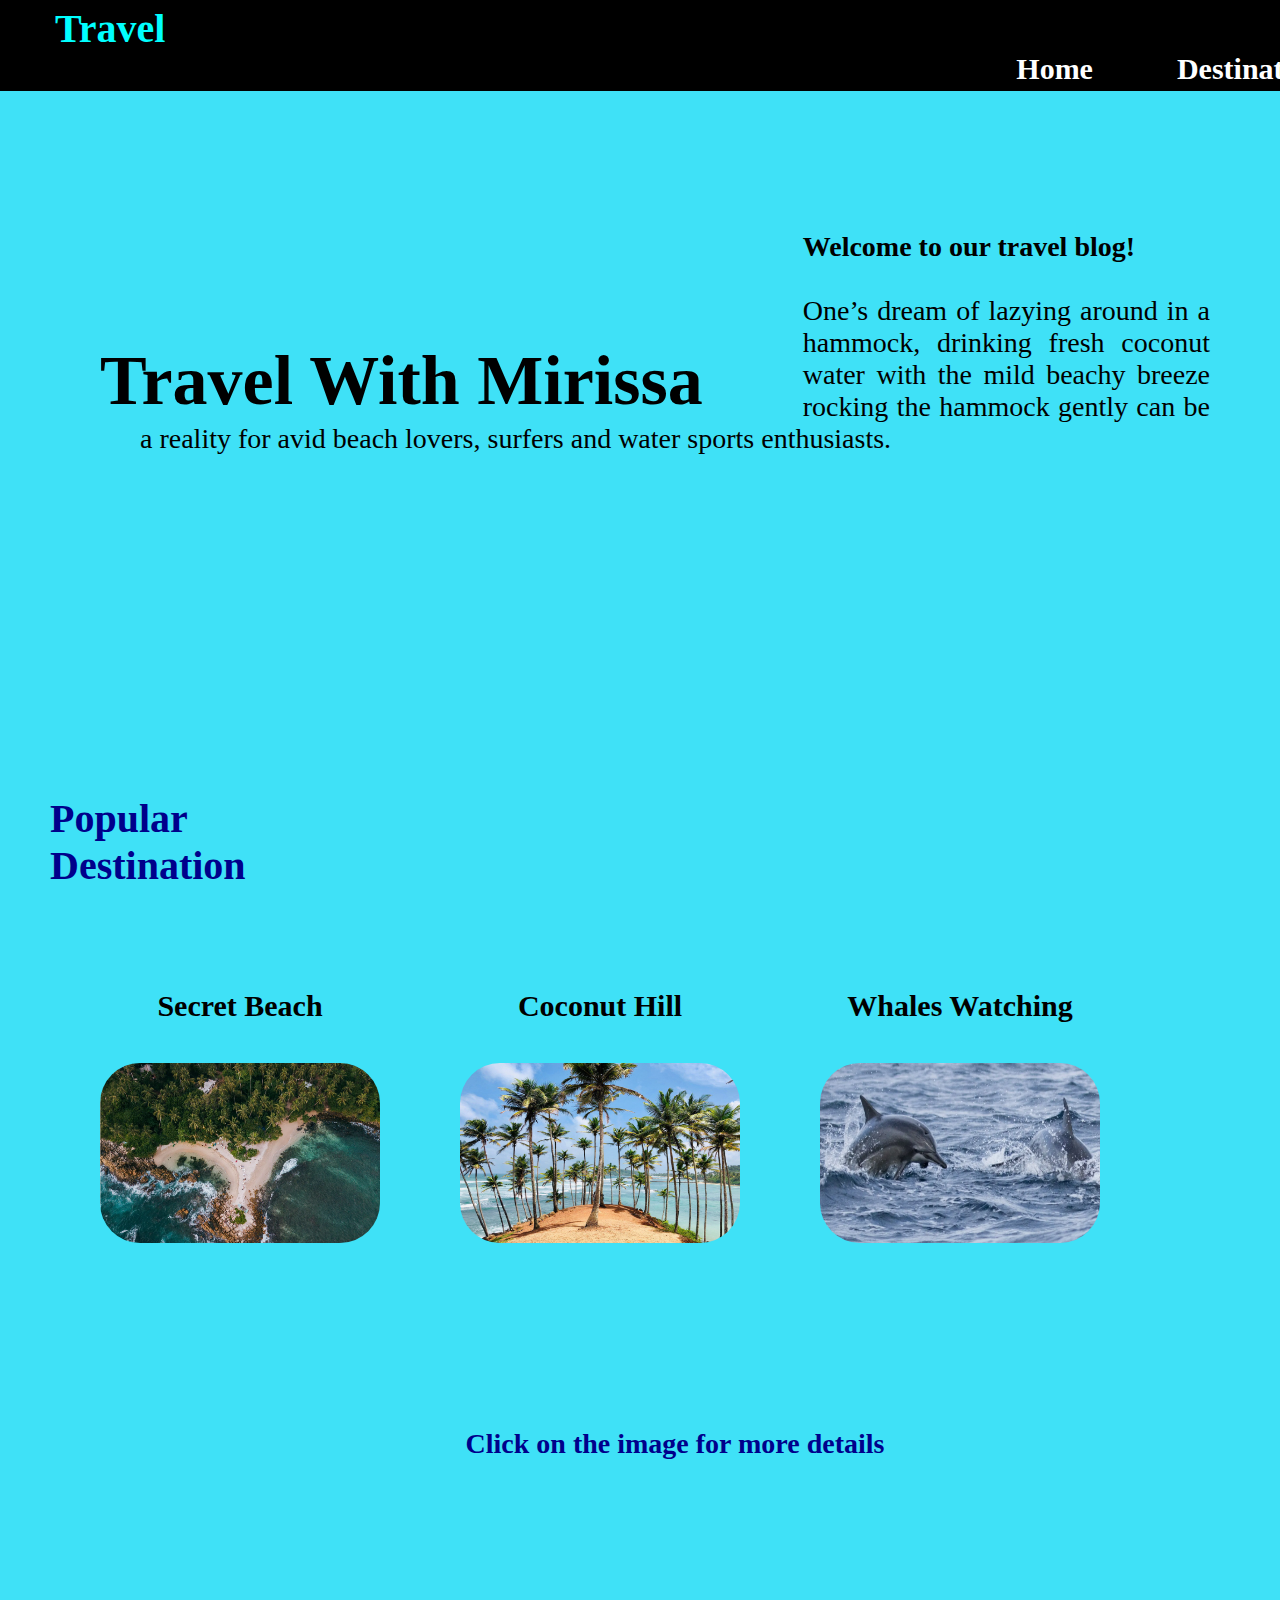
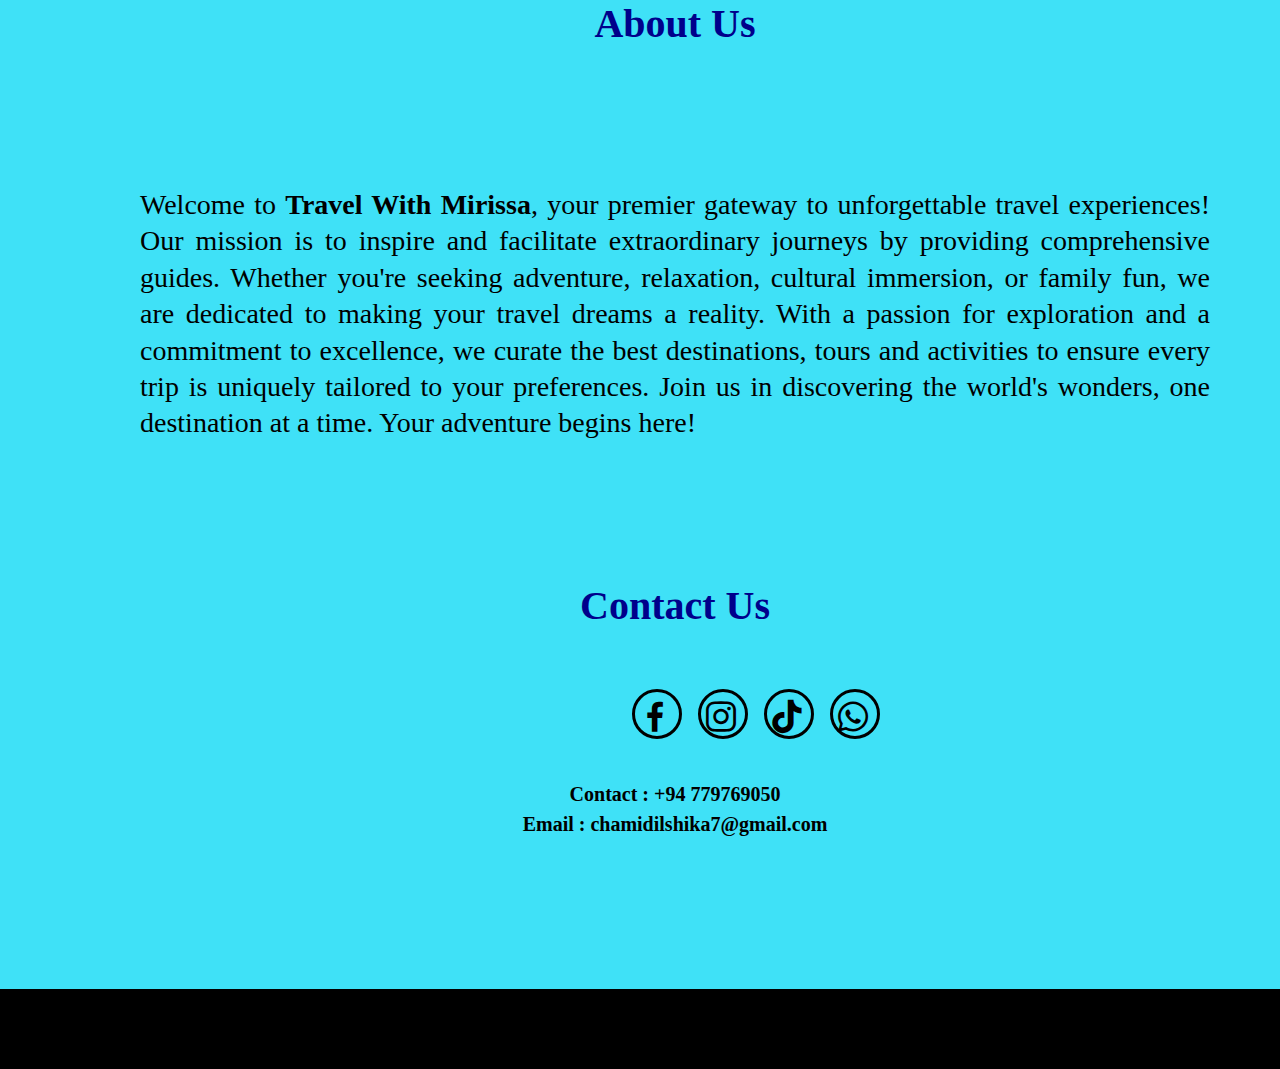
<file: index.html>
<!DOCTYPE html>
<html lang="en">
  <head>
    <meta charset="UTF-8" />
    <meta name="viewport" content="width=device-width,initial-scale=1" />
    <title>Travel Website</title>
    <link rel="stylesheet" type="text/css" href="style.css" />
    <link href='https://unpkg.com/boxicons@2.1.4/css/boxicons.min.css' rel='stylesheet'>
  </head>

  <body>
    <div class="nav">
      <h1>Travel</h1>
      <a href="#home">Home</a>
      <a href="#destination">Destination</a>
      <a href="#about">About Us</a>
      <a href="#contact">Contact Us</a>
    </div>
    <section id="home">
      <div class="heading">
        <h1>Travel With Mirissa</h1>       
      </div>
      <div class="content">
        <p><b>Welcome to our travel blog!</b></br></br>One’s dream of lazying around in a hammock,
           drinking fresh coconut water with the mild beachy breeze rocking the hammock gently
            can be a reality for avid beach lovers, surfers and water sports enthusiasts.</p>
      </div>
    </section>
    <section id="destination">
      <h3>Popular</br> Destination</h3>
      <div class="place">
        <div class="p1">
          <h2>Secret Beach</h2>
          <a href="place1.html"><img src="Secret_Beach.png" /></a>
        </div>
        <div class="p2">
          <h2>Coconut Hill</h2>
          <a href="place2.html"><img src="Coconut_Hill.png" /></a>
        </div>
        <div class="p3">
          <h2>Whales Watching</h2>
          <a href="place3.html"> <img src="Whale_watching.png" /></a>
        </div> 
      </div>
        <div class="move">  
          <p>Click on the image for more details</p>
        </div> 

        <section id="about" >         
          <div class="top">
            <h2>About Us</h2>
              <div class="content">
                <p>Welcome to <b>Travel With Mirissa</b>, your premier gateway to unforgettable travel experiences!
                  Our mission is to inspire and facilitate extraordinary journeys by providing comprehensive guides.
                  Whether you're seeking adventure, relaxation, cultural immersion, or family fun, we are dedicated
                  to making your travel dreams a reality. With a passion for exploration and a commitment to excellence,
                  we curate the best destinations, tours and activities to ensure every trip is uniquely tailored to your
                  preferences. Join us in discovering the world's wonders, one destination at a time. Your adventure begins here!</p>
              </div>
          </div>
        </section>
    
        <section id="contact" >        
          <div class="top"> 
            <h2>Contact Us</h2>
            <div class="icon">
              <a href="https://www.facebook.com/profile.php?id=100087372611241&mibextid=ZbWKwL"><i class='bx bxl-facebook'></i></a>
              <a href="https://www.instagram.com/chami_dil21?igsh=MTlnY3kxaXE5dXlkbQ=="><i class='bx bxl-instagram' ></i></a>
              <a href="https://www.tiktok.com/@chami.dilshika?_t=8n3ejFnEO2q&_r=1"><i class='bx bxl-tiktok' ></i></a>
              <a href="https://wa.link/20kia1"><i class='bx bxl-whatsapp'></i></a>
            </div>
            
            <div class="details1">
              <div>Contact : +94 779769050</br>        
              Email : chamidilshika7@gmail.com</div>
            </div>
          </div>
        </section>
    </section>
    
    <div class="footer">
      <p>@2024 Travel With Mirissa. All rights reserved.</p>
    </div>
    
  </body>
</html>
</file>
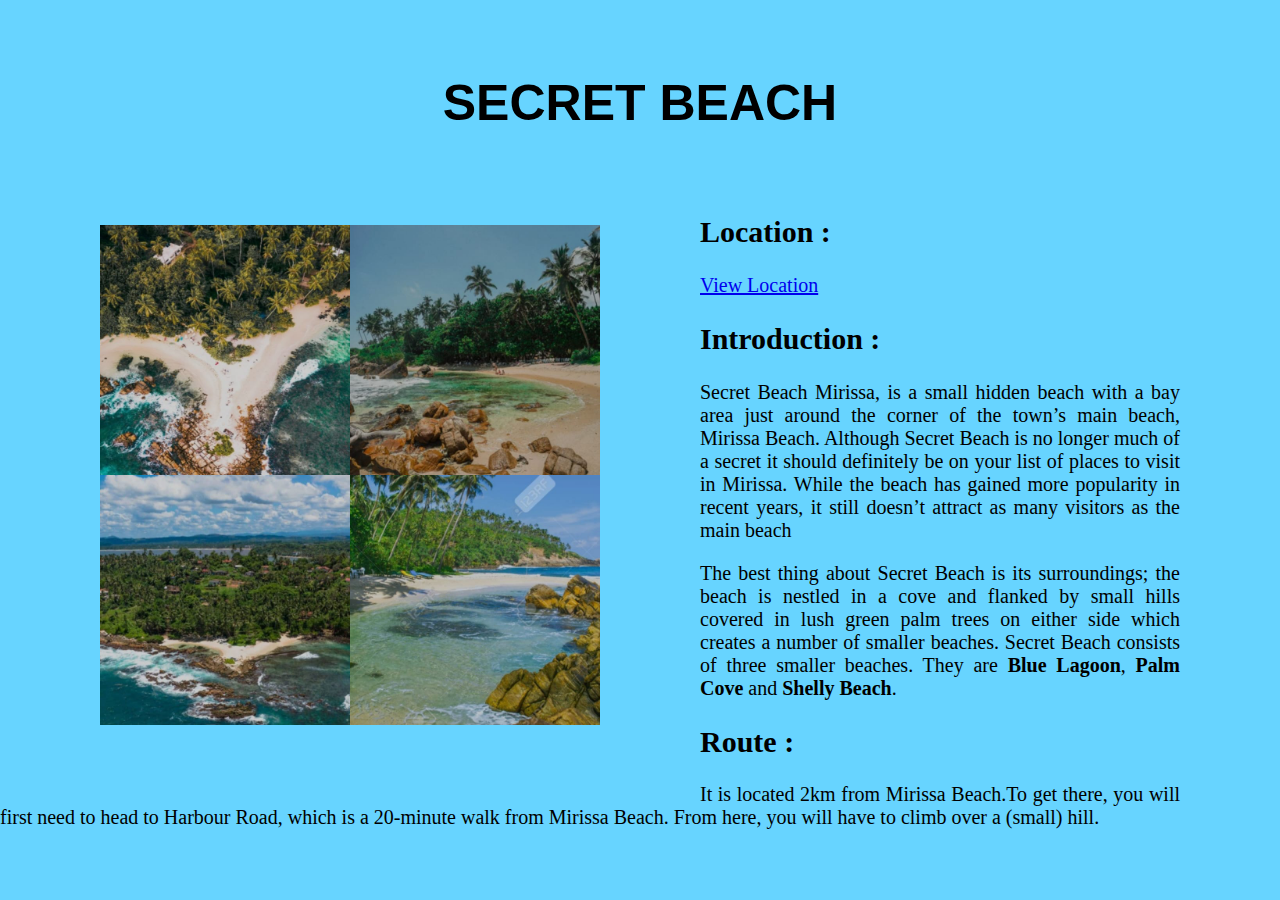
<file: place1.html>
<!DOCTYPE html>
<html lang="en">
  <head>
    <meta charset="UTF-8" />
    <meta name="viewport" content="width=device-width,initial-scale=1" />
    <title>Travel Website</title>
    <style>
      body {
        padding: 0;
        margin: 0;
        background-color: rgb(103, 212, 255);
      }
      .head h1 {
        text-align: center;
        font-family: sans-serif;
        font-size: 50px;
        padding-top: 40px;
        padding-bottom: 50px;
      }
      img {
        width: 500px;
        height: 500px;
        padding-top: 10px;
        padding-left: 100px;
        float: left;
        padding-right: 100px;
        padding-bottom: 70px;
      }
      h2 {
        font-size: 30px;
      }
      p a {
        font-size: 20px;
      }
      p {
        font-size: 20px;
        text-align: justify;
        padding-right: 100px;
      }
    </style>
  </head>

  <body>
    <div class="head">
      <h1>SECRET BEACH</h1>
      <img src="p1.jpeg" />
      <div class="loc">
        <h2>Location :</h2>
        <p>
          <a
            href="https://www.google.com/maps?ll=5.943671,80.449939&z=13&t=m&hl=en&gl=LK&mapclient=embed&q=Secret+Beach+Mirissa+Mirissa"
          >
            View Location
          </a>
        </p>
        <h2>Introduction :</h2>
        <p>
          Secret Beach Mirissa, is a small hidden beach with a bay area just
          around the corner of the town’s main beach, Mirissa Beach. Although
          Secret Beach is no longer much of a secret it should definitely be on
          your list of places to visit in Mirissa. While the beach has gained
          more popularity in recent years, it still doesn’t attract as many
          visitors as the main beach
        </p>
        <p>
          The best thing about Secret Beach is its surroundings; the beach is
          nestled in a cove and flanked by small hills covered in lush green
          palm trees on either side which creates a number of smaller beaches.
          Secret Beach consists of three smaller beaches. They are
          <b>Blue Lagoon</b>, <b>Palm Cove</b> and <b>Shelly Beach</b>.
        </p>
        <h2>Route :</h2>
        <p>
          It is located 2km from Mirissa Beach.To get there, you will first need
          to head to Harbour Road, which is a 20-minute walk from Mirissa Beach.
          From here, you will have to climb over a (small) hill.
        </p>
      </div>

      <p></p>
    </div>
  </body>
</html>
</file>
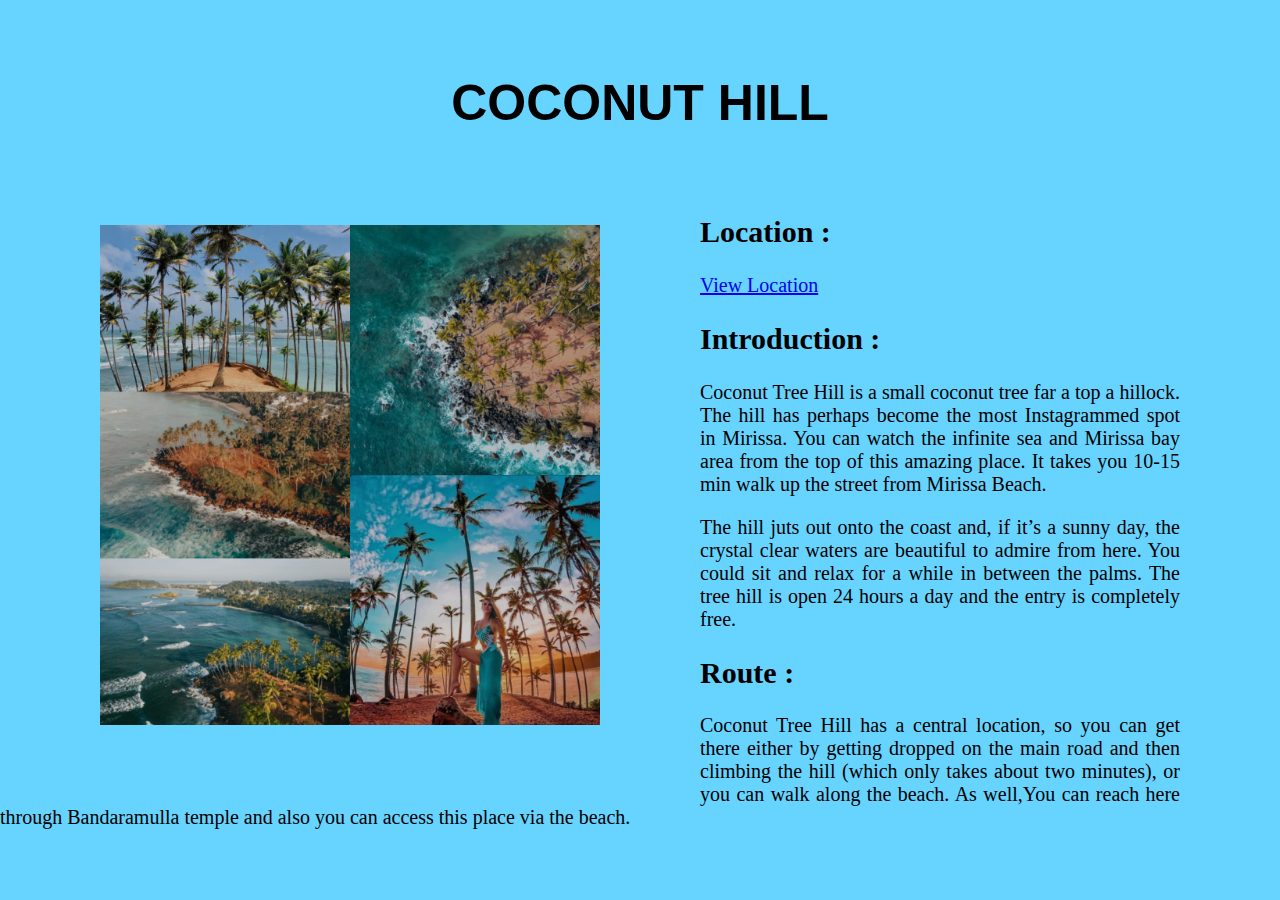
<file: place2.html>
<!DOCTYPE html>
<html lang="en">
  <head>
    <meta charset="UTF-8" />
    <meta name="viewport" content="width=device-width,initial-scale=1" />
    <title>Travel Website</title>

    <style>
      body {
        padding: 0;
        margin: 0;
        background-color: rgb(103, 212, 255);
      }
      .head h1 {
        text-align: center;
        font-family: sans-serif;
        font-size: 50px;
        padding-top: 40px;
        padding-bottom: 50px;
      }
      img {
        width: 500px;
        height: 500px;
        padding-top: 10px;
        padding-left: 100px;
        float: left;
        padding-right: 100px;
        padding-bottom: 70px;
      }
      h2 {
        font-size: 30px;
      }
      p a {
        font-size: 20px;
      }
      p {
        font-size: 20px;
        text-align: justify;
        padding-right: 100px;
      }
    </style>
  </head>

  <body>
    <div class="head">
      <h1>COCONUT HILL</h1>
      <img src="p2.jpeg" />
      <div class="loc">
        <h2>Location :</h2>
        <p>
          <a href="https://maps.app.goo.gl/FjkHNvzYKYnVggH76">
            View Location
          </a>
        </p>
        <h2>Introduction :</h2>
        <p>
          Coconut Tree Hill is a small coconut tree far a top a hillock. The
          hill has perhaps become the most Instagrammed spot in Mirissa. You can
          watch the infinite sea and Mirissa bay area from the top of this
          amazing place. It takes you 10-15 min walk up the street from Mirissa
          Beach.
        </p>
        <p>
          The hill juts out onto the coast and, if it’s a sunny day, the crystal
          clear waters are beautiful to admire from here. You could sit and
          relax for a while in between the palms. The tree hill is open 24 hours
          a day and the entry is completely free.
        </p>
        <h2>Route :</h2>
        <p>
          Coconut Tree Hill has a central location, so you can get there either
          by getting dropped on the main road and then climbing the hill (which
          only takes about two minutes), or you can walk along the beach. As
          well,You can reach here through Bandaramulla temple and also you can
          access this place via the beach.
        </p>
      </div>
    </div>
  </body>
</html>
</file>
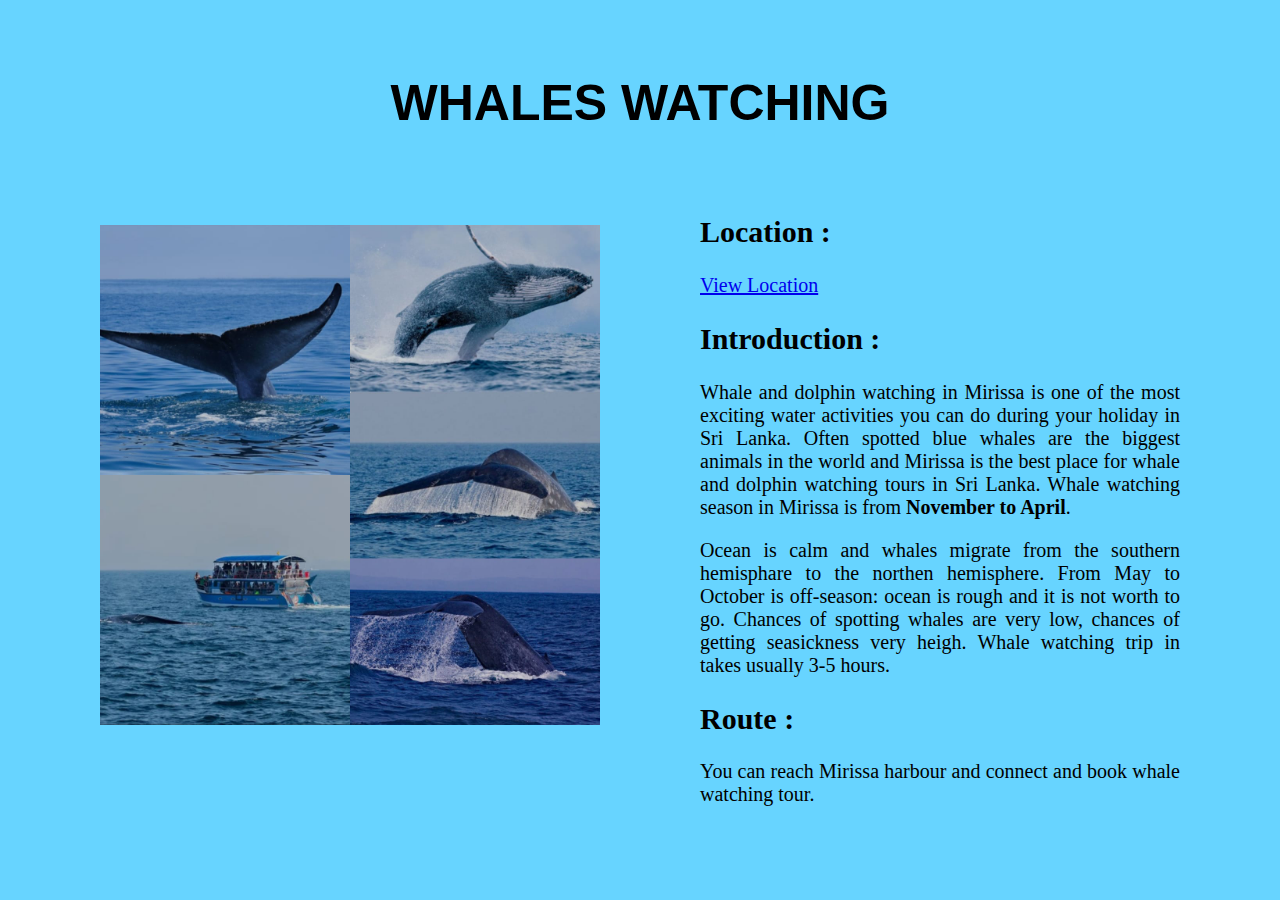
<file: place3.html>
<!DOCTYPE html>
<html lang="en">
  <head>
    <meta charset="UTF-8" />
    <meta name="viewport" content="width=device-width,initial-scale=1" />
    <title>Travel Website</title>

    <style>
      body {
        padding: 0;
        margin: 0;
        background-color: rgb(103, 212, 255);
      }
      .head h1 {
        text-align: center;
        font-family: sans-serif;
        font-size: 50px;
        padding-top: 40px;
        padding-bottom: 50px;
      }
      img {
        width: 500px;
        height: 500px;
        padding-top: 10px;
        padding-left: 100px;
        float: left;
        padding-right: 100px;
        padding-bottom: 70px;
      }
      h2 {
        font-size: 30px;
      }
      p a {
        font-size: 20px;
      }
      p {
        font-size: 20px;
        text-align: justify;
        padding-right: 100px;
      }
    </style>
  </head>

  <body>
    <div class="head">
      <h1>WHALES WATCHING</h1>
      <img src="p3.jpeg" />
      <div class="loc">
        <h2>Location :</h2>
        <p>
          <a href="https://maps.app.goo.gl/82jvjrx3eXUfdpjg8">
            View Location
          </a>
        </p>
        <h2>Introduction :</h2>
        <p>
          Whale and dolphin watching in Mirissa is one of the most exciting
          water activities you can do during your holiday in Sri Lanka. Often
          spotted blue whales are the biggest animals in the world and Mirissa
          is the best place for whale and dolphin watching tours in Sri Lanka.
          Whale watching season in Mirissa is from <b>November to April</b>.
        </p>
        <p>
          Ocean is calm and whales migrate from the southern hemisphare to the
          northen hemisphere. From May to October is off-season: ocean is rough
          and it is not worth to go. Chances of spotting whales are very low,
          chances of getting seasickness very heigh. Whale watching trip in
          takes usually 3-5 hours.
        </p>
        <h2>Route :</h2>
        <p>
          You can reach Mirissa harbour and connect and book whale watching
          tour.
        </p>
      </div>
    </div>
  </body>
</html>
</file>
<file: style.css>
*{   
	margin:0;
	padding:0;
	box-sizing:border-box;
	font-family:'poppins';
	text-decoration:none;
	scroll-behavior:smooth;    
}
body{
    background-color: rgb(63, 225, 247);
    background-size: 100%;
    min-width:150vh;
    min-height: 100vh;
}
.nav{
    background-color:black;
    overflow:hidden;
    text-align:right;
    padding:5px;
    min-width:200vh;		
}
.nav a{
    color:white;
    font-size:30px;
    font-weight:bold;
    font-family:'poppins';
    text-decoration:none;
    margin:40px;
}
.nav a:hover,
.nav a.active{
    color:rgb(224, 114, 114);
}
.nav h1{
	color:aqua;
	font-size:40px;
	font-weight:bold;
	font-family:'poppins';
    text-align: left;
    padding-left: 50px;
}
.heading{
    padding-top: 250px;
    padding-left: 100px;
    font-size: 35px;
    padding-right:100px;
    float: left;
}
p{
    font-size: 28px;
    padding: 140px;
    text-align: justify;
} 
#destination h3{
    color: darkblue;
    padding-top: 200px;
    padding-left: 50px;
    font-size: 40px;
    font-family: sans-serif;
    font-family: bold;
    float: left;
}
.place{
    display: inline-flex;
    padding-top: 100px;   
    padding-left: 60px;    
} 

.place div{
    text-align: center;
    font-size: 20px;
}
.place img{
    margin: 30px;;
    padding: 10px;
}
.move p{
    text-align: center;
    color: darkblue;
    font-weight: bold;
}
.p1 img{
    width:300px;
    height: 200px;
    border-radius: 50px;
}
.p2 img{
    width:300px;
    height: 200px;
    border-radius: 50px;
}
.p3 img{
    width:300px;
    height: 200px;
    border-radius: 50px;
}
.top h2{
    color: darkblue;
    font-size: 40px;
    font-weight: bold;
    text-align: center;
}
.top p{
    line-height: 1.3;
}
.icon{
    margin:60px 0 40px;
    padding-left:15%;
    color: black;
    padding-left: 620px;
}
.icon a{
    display:inline-flex;
    width:50px;
    height:50px;
    background:transparent;
    border:3px solid black;
    border-radius:50%;
    font-size:40px;
    color:black;
    text-decoration:none;
    margin-left:12px;
    padding-top:5px;
}

.details1 div{
    text-align: center;
    font-size: 20px;
    font-weight: bold;
    line-height: 1.5;  
    padding-bottom: 150px;
}
.footer{
    background-color:black;
    overflow:hidden;
    min-width:200vh;
    height: 80px;
}
</file>
